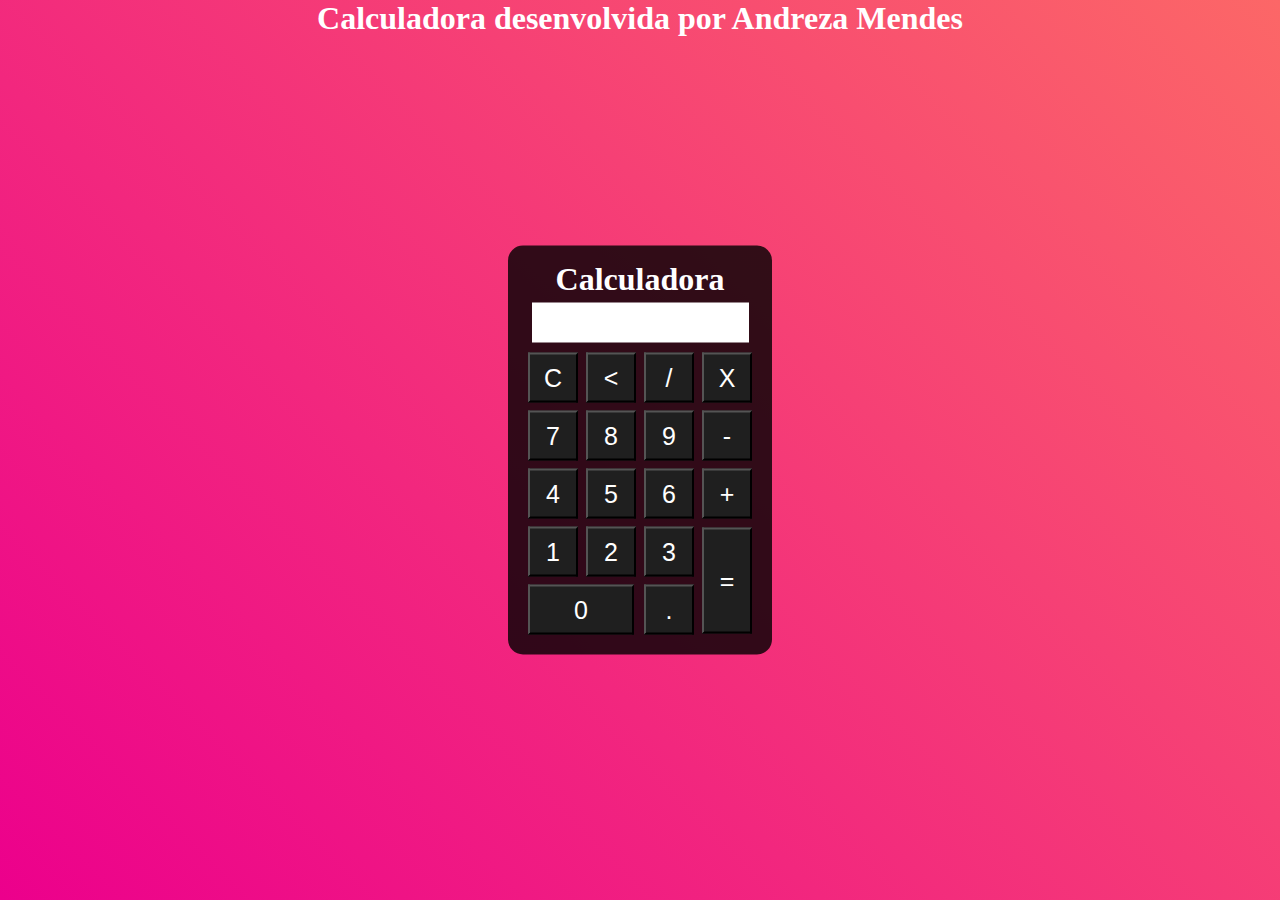
<file: index.html>
<!DOCTYPE html>
<html lang="en">
<head>
    <meta charset="UTF-8">
    <meta http-equiv="X-UA-Compatible" content="IE=edge">
    <meta name="viewport" content="width=device-width, initial-scale=1.0">
    <title>Calculadora</title>
    <link rel="stylesheet" href="style.css">

</head>
<body>
    <div class="fundo">
        <h1>Calculadora desenvolvida por Andreza Mendes</h1>
        <div class="calculadora" align="center">
            <h1>Calculadora</h1> 
            <p id="resultado"></p>
            <table>
                <tr>
                    <td><button class="botao" onclick="clean()">C</button></td>
                    <td><button class="botao" onclick="back()"><</button></td>
                    <td><button class="botao" onclick="insert('/')">/</button></td>
                    <td><button class="botao" onclick="insert('*')">X</button></td>
                </tr>
                <tr>
                    <td><button class="botao" onclick="insert('7')">7</button></td>
                    <td><button class="botao" onclick="insert('8')">8</button></td>
                    <td><button class="botao" onclick="insert('9')">9</button></td>
                    <td><button class="botao" onclick="insert('-')">-</button></td>
                </tr>
                <tr>
                    <td><button class="botao"  onclick="insert('4')">4</button></td>
                    <td><button class="botao"  onclick="insert('5')">5</button></td>
                    <td><button class="botao"  onclick="insert('6')">6</button></td>
                    <td><button class="botao" onclick="insert('+')">+</button></td>
                </tr>
                <tr>
                    <td><button class="botao" onclick="insert('1')">1</button></td>
                    <td><button class="botao" onclick="insert('2')">2</button></td>
                    <td><button class="botao" onclick="insert('3')">3</button></td>
                    <td rowspan="2"><button class="botao" style="height: 106px;" onclick="calcular()">=</button></td>
                </tr>
                <tr>
                    <td colspan="2"><button class="botao" style="width: 106px;" onclick="insert('0')">0</button></td>
                    <td><button class="botao" onclick="insert('.')">.</button></td>
                </tr>
            </table>
        </div>
    </div>
</body>
<script src="script.js"></script>
</html>
</file>
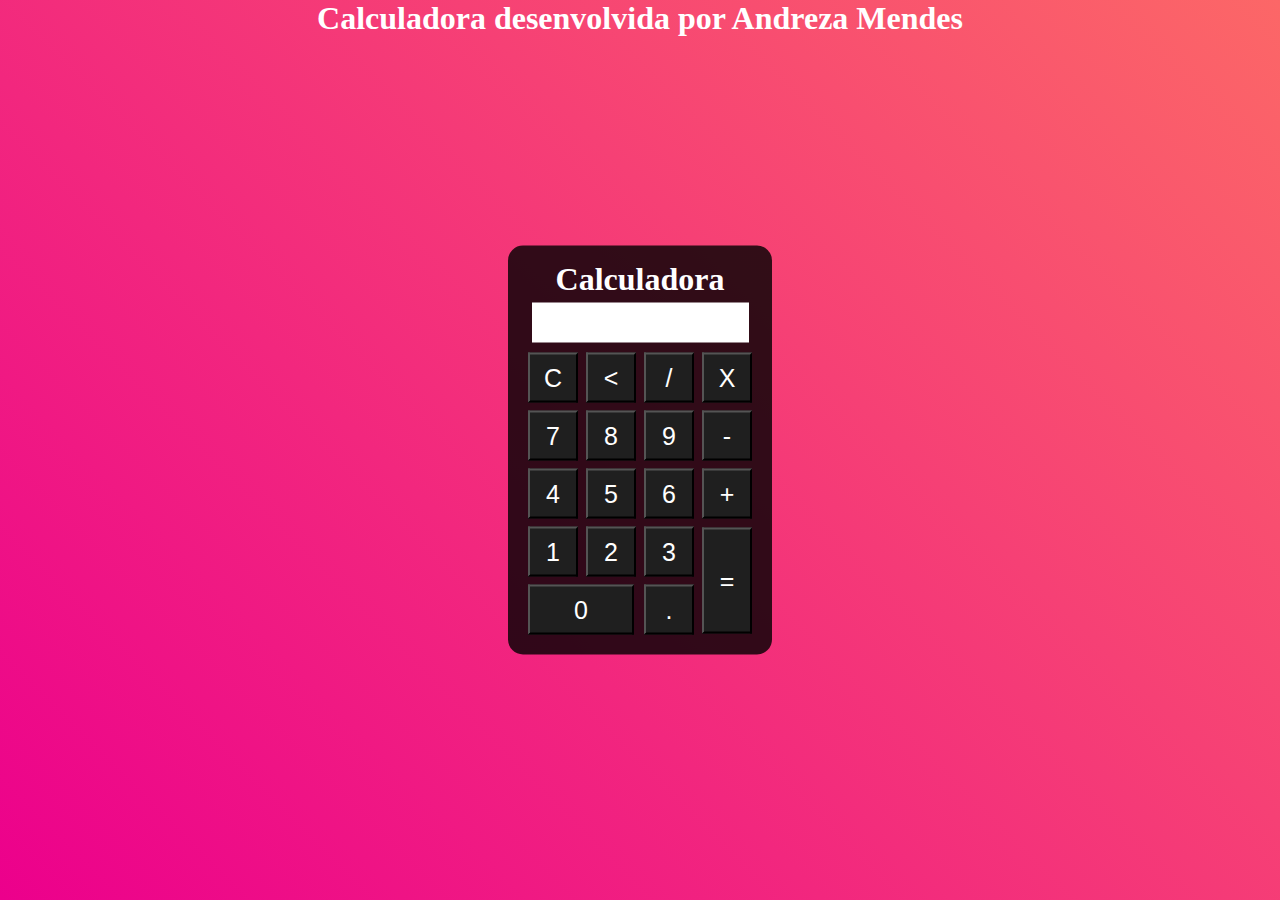
<file: calculadora.html>
<!DOCTYPE html>
<html lang="en">
<head>
    <meta charset="UTF-8">
    <meta http-equiv="X-UA-Compatible" content="IE=edge">
    <meta name="viewport" content="width=device-width, initial-scale=1.0">
    <title>Calculadora</title>
    <link rel="stylesheet" href="style.css">

</head>
<body>
    <div class="fundo">
        <h1>Calculadora desenvolvida por Andreza Mendes</h1>
        <div class="calculadora" align="center">
            <h1>Calculadora</h1> 
            <p id="resultado"></p>
            <table>
                <tr>
                    <td><button class="botao" onclick="clean()">C</button></td>
                    <td><button class="botao" onclick="back()"><</button></td>
                    <td><button class="botao" onclick="insert('/')">/</button></td>
                    <td><button class="botao" onclick="insert('*')">X</button></td>
                </tr>
                <tr>
                    <td><button class="botao" onclick="insert('7')">7</button></td>
                    <td><button class="botao" onclick="insert('8')">8</button></td>
                    <td><button class="botao" onclick="insert('9')">9</button></td>
                    <td><button class="botao" onclick="insert('-')">-</button></td>
                </tr>
                <tr>
                    <td><button class="botao"  onclick="insert('4')">4</button></td>
                    <td><button class="botao"  onclick="insert('5')">5</button></td>
                    <td><button class="botao"  onclick="insert('6')">6</button></td>
                    <td><button class="botao" onclick="insert('+')">+</button></td>
                </tr>
                <tr>
                    <td><button class="botao" onclick="insert('1')">1</button></td>
                    <td><button class="botao" onclick="insert('2')">2</button></td>
                    <td><button class="botao" onclick="insert('3')">3</button></td>
                    <td rowspan="2"><button class="botao" style="height: 106px;" onclick="calcular()">=</button></td>
                </tr>
                <tr>
                    <td colspan="2"><button class="botao" style="width: 106px;" onclick="insert('0')">0</button></td>
                    <td><button class="botao" onclick="insert('.')">.</button></td>
                </tr>
            </table>
        </div>
    </div>
</body>
<script src="script.js"></script>
</html>
</file>
<file: style.css>
*{
    margin: 0;
    padding: 0;
}
.fundo {
    background-image: linear-gradient(45deg, #Ec008c, #fc6767);
    height: 100vh;
    color: white;
    font-family: Segoe UI;
    text-align: center;
}
.calculadora {
    position: absolute;
    background-color: rgba(0, 0, 0, 0.8);
    top: 50%;
    left: 50%;
    transform: translate(-50%,-50%);
    border-radius: 15px;
    padding: 15px;
    margin: 0 auto;
}
.botao {
    width: 50px;
    height: 50px;
    font-size: 25px;
    cursor: pointer;
    background-color: rgb(31, 31, 31);
    color: #fff;
    margin: 3px;
}
.botao:hover {
    background-color: black;

}
#resultado {
    background-color: white;
    width: 207px;
    height: 30px;
    margin: 5px;
    font-size: 25px;
    color: black;
    text-align: right;
    padding: 5px;
}
</file>
